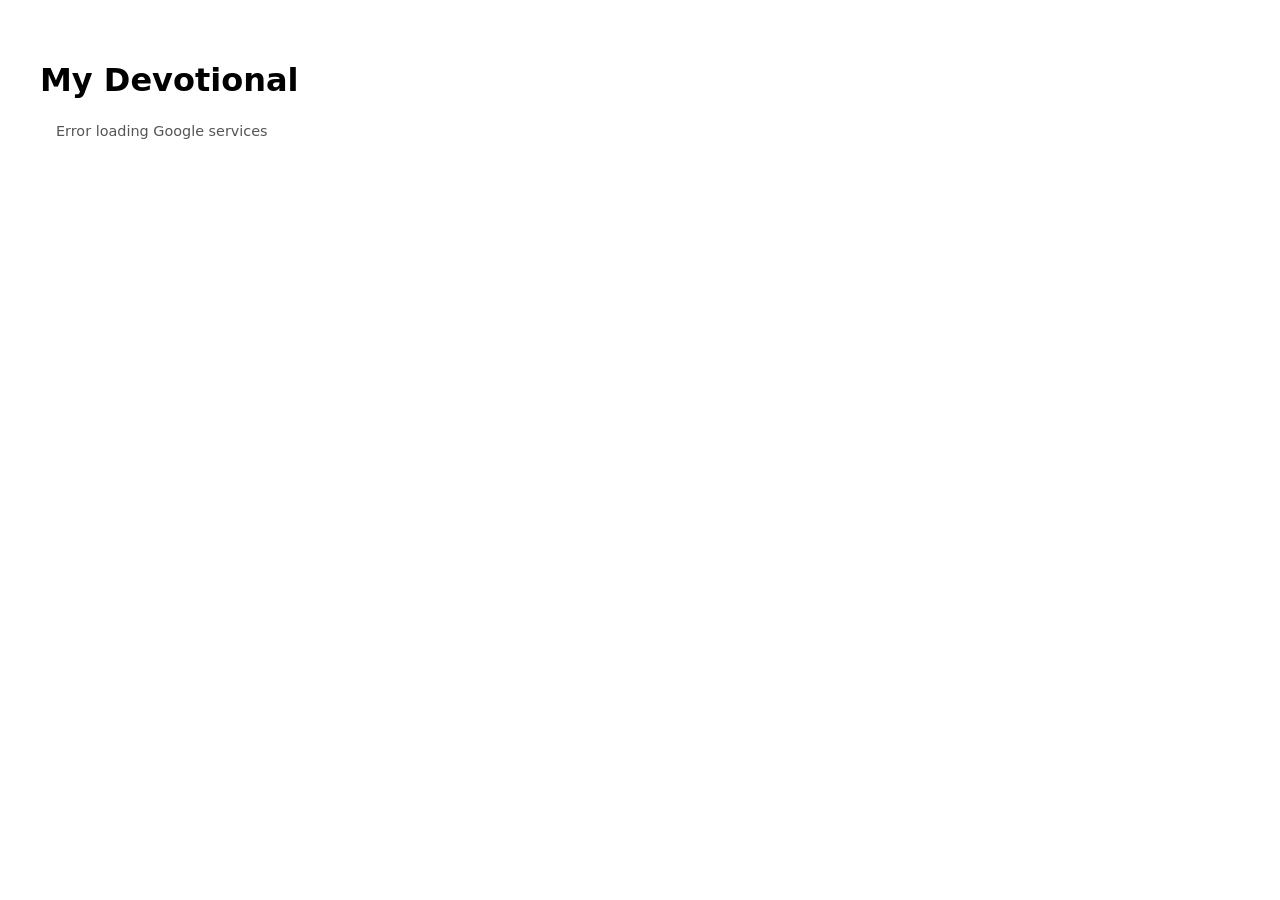
<file: testsignin.html>
<!DOCTYPE html>
<html lang="en">
<head>
  <meta charset="UTF-8">
  <meta name="viewport" content="width=device-width, initial-scale=1.0">
  <title>Devotional Sync</title>
  <style>
    body { font-family: system-ui, sans-serif; padding: 2rem; }
    #gdrive-signin {
      display: none;
      padding: 0.6rem 1.2rem;
      background: #fff;
      border: 1px solid #dadce0;
      border-radius: 4px;
      cursor: pointer;
    }
    #sync-status { margin-left: 1rem; color: #555; font-size: 0.9rem; }
  </style>
</head>
<body>
  <h1>My Devotional</h1>
  
  <div id="auth-section">
    <button id="gdrive-signin" type="button">
      📥 Connect Google Drive Backup
    </button>
    <span id="sync-status">Loading…</span>
  </div>
  <!-- 1. Load Google libraries FIRST -->
  <script src="https://apis.google.com/js/api.js"></script>
  <script src="https://accounts.google.com/gsi/client" async defer></script>
  <!-- 2. Your code comes AFTER -->
  <script>
    // ================================
    //  CONFIG
    // ================================
    const CLIENT_ID = '1012408130696-850s7g60iajq12c20sfoujbi4ngpf9dr.apps.googleusercontent.com';
    const SCOPES    = 'https://www.googleapis.com/auth/drive.appdata';
    const FILE_NAME = 'devotionals.json';
    // ================================
    //  STATE
    // ================================
    let tokenClient = null;
    let accessToken = null;
    let gapiReady   = false;
    const signInBtn = document.getElementById('gdrive-signin');
    const statusEl  = document.getElementById('sync-status');
    // ================================
    //  1. INITIALIZE GAPI CLIENT
    // ================================
    // This function MUST be declared before anything calls it.
    function initGapiClient() {
      return new Promise((resolve, reject) => {
        if (typeof gapi === 'undefined' || !gapi.load) {
          reject(new Error('GAPI library not present'));
          return;
        }
        gapi.load('client', async () => {
          try {
            await gapi.client.init({
              discoveryDocs: ['https://www.googleapis.com/discovery/v1/apis/drive/v3/rest']
            });
            gapiReady = true;
            resolve();
          } catch (err) {
            reject(err);
          }
        });
      });
    }
    // ================================
    //  2. INITIALIZE GIS AUTH
    // ================================
    function initGis() {
      if (!window.google || !google.accounts || !google.accounts.oauth2) {
        throw new Error('GIS library not present');
      }
      tokenClient = google.accounts.oauth2.initTokenClient({
        client_id: CLIENT_ID,
        scope: SCOPES,
        callback: (res) => {
          if (res.error) {
            console.warn('GIS callback error:', res);
            statusEl.textContent = 'Sign-in required';
            signInBtn.style.display = 'inline-block';
            return;
          }
          // SUCCESS: we have an access token
          accessToken = res.access_token;
          gapi.client.setToken({ access_token: accessToken });
          signInBtn.style.display = 'none';
          statusEl.textContent = 'Connected — syncing…';
          startSync();
        }
      });
    }
    // ================================
    //  3. BUTTON CLICK HANDLER
    // ================================
    signInBtn.addEventListener('click', () => {
      if (!tokenClient) {
        alert('Google libraries still loading.');
        return;
      }
      // Direct call inside user gesture — no setTimeout!
      tokenClient.requestAccessToken({ prompt: 'consent' });
    });
    // ================================
    //  4. DRIVE API HELPERS
    // ================================
    async function findSyncFile() {
      const res = await gapi.client.drive.files.list({
        q: `name='${FILE_NAME}' and trashed=false`,
        spaces: 'appDataFolder',
        fields: 'files(id, modifiedTime)'
      });
      return res.result.files?.[0] ?? null;
    }
    async function createHiddenFile(data) {
      const meta = await gapi.client.drive.files.create({
        resource: {
          name: FILE_NAME,
          mimeType: 'application/json',
          parents: ['appDataFolder']
        },
        fields: 'id'
      });
      await uploadToFile(meta.result.id, data);
      return meta.result.id;
    }
    async function uploadToFile(fileId, data) {
      await gapi.client.request({
        path: `/upload/drive/v3/files/${fileId}`,
        method: 'PATCH',
        params: { uploadType: 'media' },
        body: JSON.stringify(data)
      });
    }
    // ================================
    //  5. SYNC ENGINE
    // ================================
    async function startSync() {
      if (!gapiReady || !accessToken) return;
      try {
        const localData = JSON.parse(localStorage.getItem('devData') || '{}');
        const file = await findSyncFile();
        if (!file) {
          await createHiddenFile(localData);
          statusEl.textContent = 'Backup created';
        } else {
          await uploadToFile(file.id, localData);
          statusEl.textContent = 'Synced to Drive';
        }
      } catch (err) {
        console.error('Sync error:', err);
        statusEl.textContent = 'Sync failed';
      }
    }
    // ================================
    //  6. BOOT SEQUENCE (ORDER MATTERS!)
    // ================================
    async function boot() {
      try {
        // Step A: GAPI (synchronous script, but needs internal loading)
        await initGapiClient();
        // Step B: GIS (loaded async — we must wait for it)
        let waits = 0;
        while ((!window.google || !google.accounts?.oauth2) && waits < 50) {
          await new Promise(r => setTimeout(r, 100));
          waits++;
        }
        if (!window.google?.accounts?.oauth2) {
          throw new Error('Google Identity Services failed to load');
        }
        initGis();
        // Step C: Attempt silent sign-in (no popup)
        tokenClient.requestAccessToken({ prompt: 'none' });
      } catch (err) {
        console.error('Boot failed:', err);
        statusEl.textContent = 'Error loading Google services';
      }
    }
    // Run everything
    boot();
  </script>
</body>
</html>
</file>
